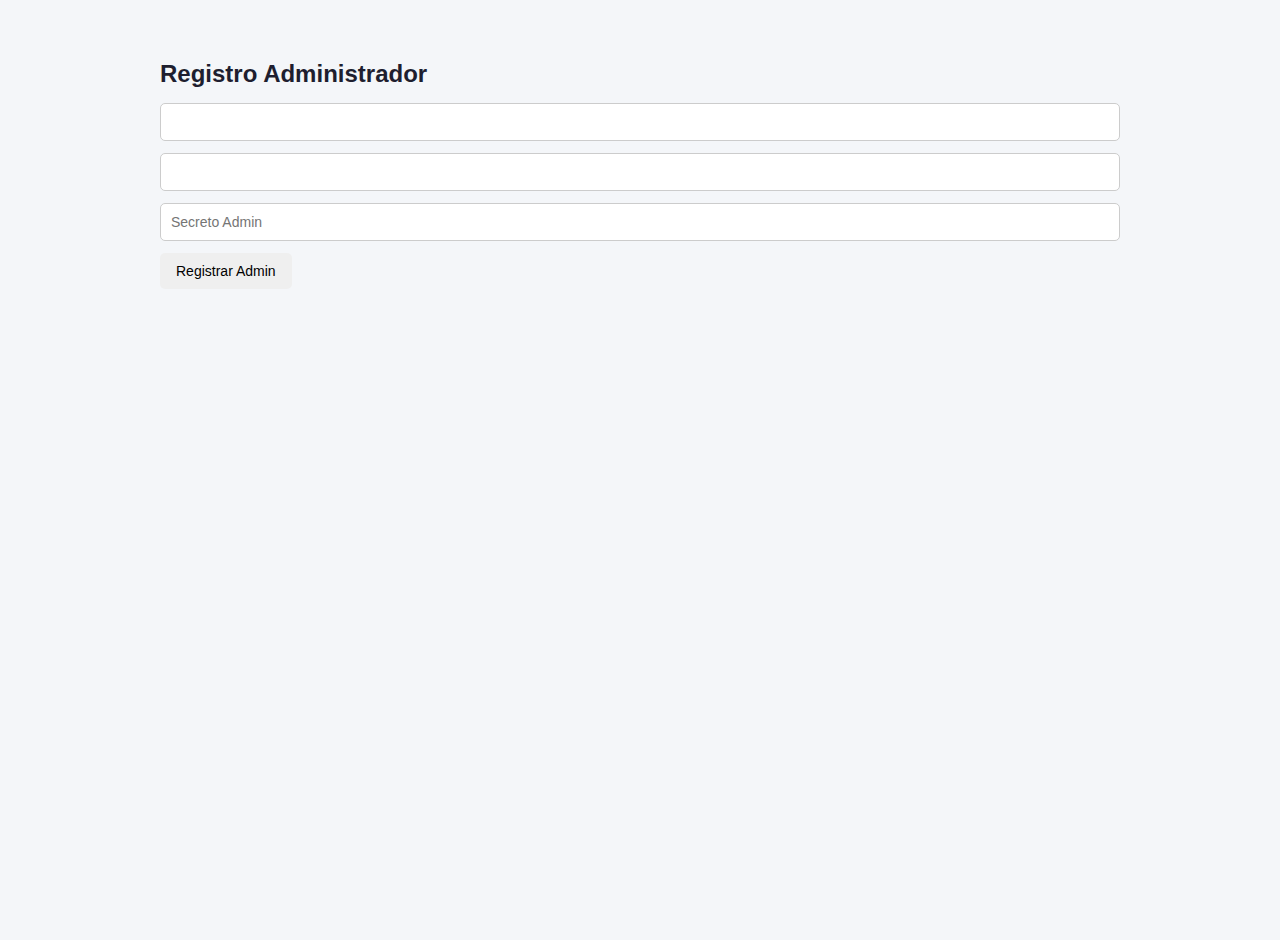
<file: EventoApp/EventosApp/EventosApp/wwwroot/admin-register.html>
<!DOCTYPE html>
<html>
<head>
    <title>Registro Admin</title>
    <link rel='stylesheet' href='css/style.css'>
</head>
<body>
    <div class='container'>
        <h2>Registro Administrador</h2>
        <input id='username'><input id='password' type='password'>
        <input id='secret' placeholder='Secreto Admin'>
        <button onclick='register(true)'>Registrar Admin</button>
    </div>
    <script src='js/auth.js'></script>
</body>
</html>
</file>
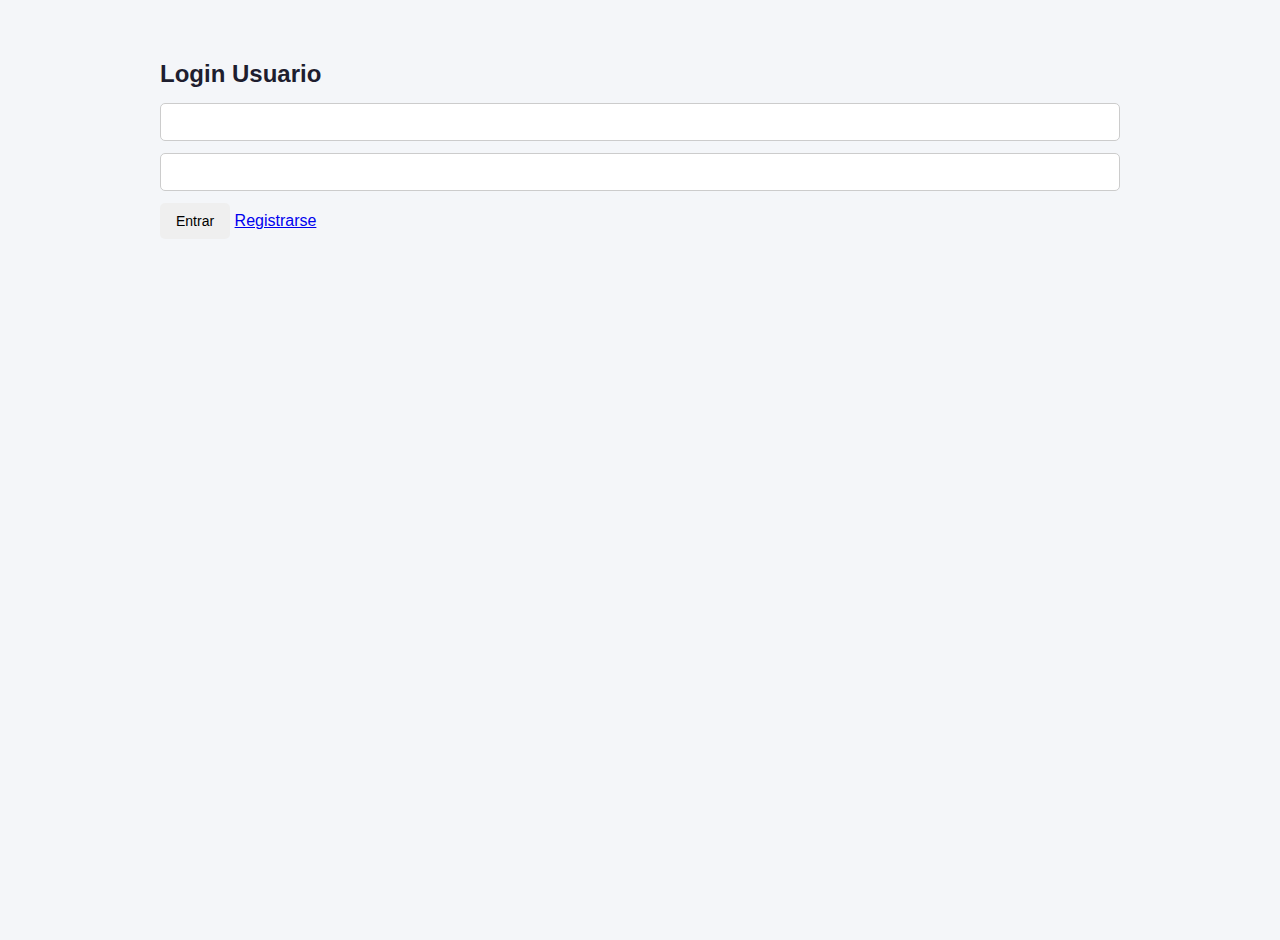
<file: EventoApp/EventosApp/EventosApp/wwwroot/login.html>
<!DOCTYPE html>
<html>
<head>
    <title>Login</title>
    <link rel='stylesheet' href='css/style.css'>
</head>
<body>
    <div class='container'>
        <h2>Login Usuario</h2>
        <input id='username'><input id='password' type='password'>
        <button onclick='login()'>Entrar</button>
        <a href='register.html'>Registrarse</a> 
    </div>
    <script src='js/auth.js'></script>
</body>
</html>
</file>
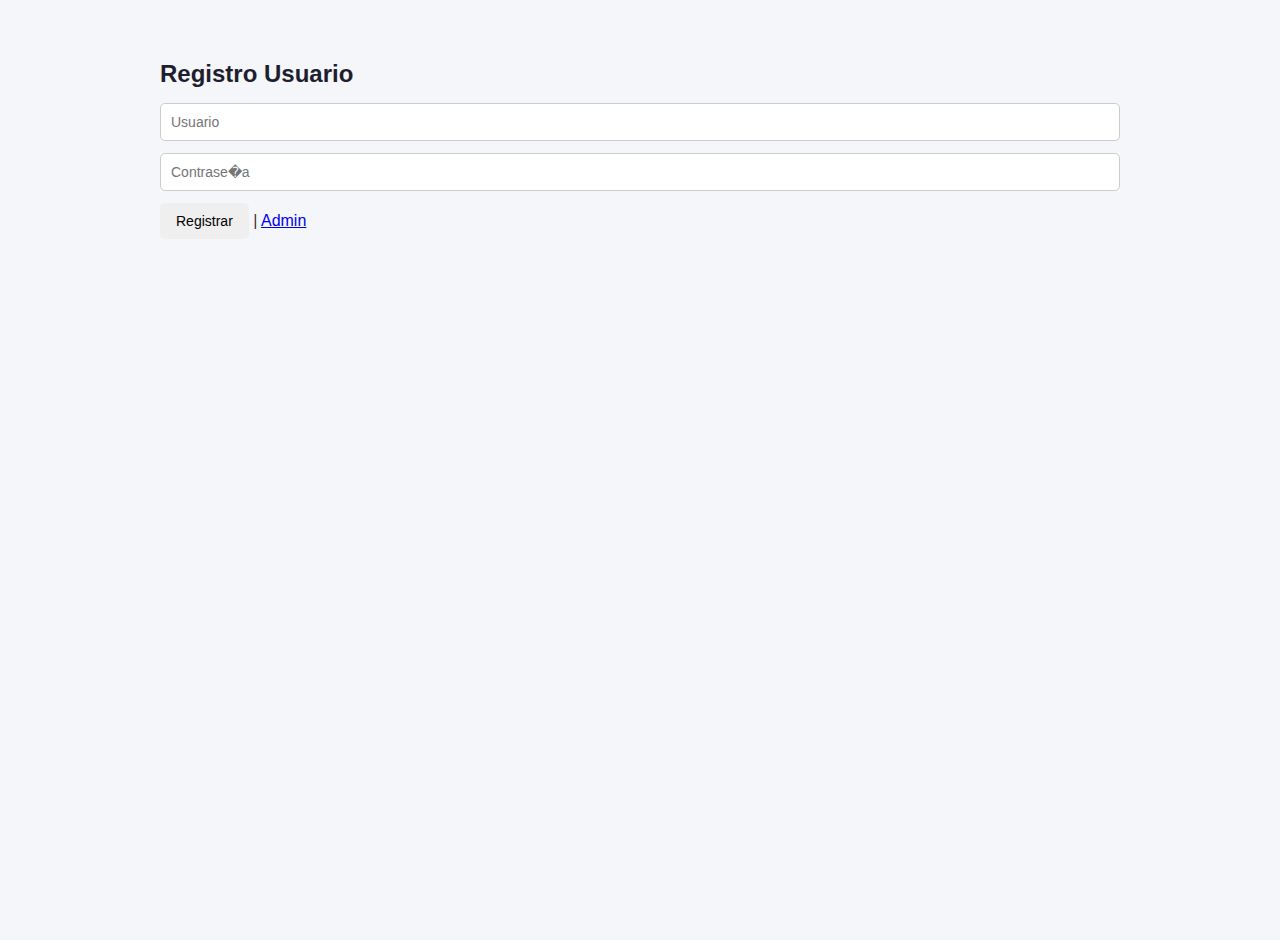
<file: EventoApp/EventosApp/EventosApp/wwwroot/register.html>
<!DOCTYPE html>
<html>
<head>
    <title>Registro</title>
    <link rel="stylesheet" href="css/style.css">
</head>
<body>

    <div class="container">
        <h2>Registro Usuario</h2>
        <input id="username" placeholder="Usuario">
        <input id="password" type="password" placeholder="Contrase�a">
        <button type="button" onclick="register(false)">Registrar</button> | <a href='admin-register.html'>Admin</a>
    </div>

    <script src="js/auth.js"></script>
</body>
</html>
</file>
<file: EventoApp/EventosApp/EventosApp/wwwroot/css/style.css>
* {
    box-sizing: border-box;
    margin: 0;
    padding: 0;
    font-family: "Segoe UI", Tahoma, sans-serif;
}

body {
    background-color: #f4f6f9;
    color: #333;
    min-height: 100vh;
}

.container {
    max-width: 1000px;
    margin: 40px auto;
    padding: 20px;
}

.card {
    background: #ffffff;
    padding: 25px;
    border-radius: 8px;
    box-shadow: 0 6px 15px rgba(0,0,0,0.05);
}

.top-bar {
    display: flex;
    justify-content: space-between;
    align-items: center;
    background: #1e1e2f;
    color: white;
    padding: 15px 30px;
}

.logo {
    font-size: 20px;
    font-weight: 600;
}

.user-actions {
    display: flex;
    align-items: center;
    gap: 10px;
}

    .user-actions span {
        font-size: 14px;
    }

.nav-actions {
    display: flex;
    gap: 10px;
}

    .nav-actions .btn {
        text-decoration: none;
        padding: 6px 14px;
        border-radius: 5px;
        font-size: 14px;
        color: white;
    }

    .nav-actions .btn-primary {
        background: #457b9d;
    }

    .nav-actions .btn-success {
        background: #2a9d8f;
    }

    .nav-actions .btn:hover {
        opacity: 0.85;
    }

h1, h2, h3 {
    margin-bottom: 15px;
    color: #1e1e2f;
}

p {
    margin-bottom: 10px;
    line-height: 1.6;
}

form {
    max-width: 400px;
    margin: auto;
}

input,
select,
textarea {
    width: 100%;
    padding: 10px;
    margin-bottom: 12px;
    border: 1px solid #ccc;
    border-radius: 5px;
    font-size: 14px;
}

    input:focus,
    select:focus,
    textarea:focus {
        outline: none;
        border-color: #457b9d;
    }

button {
    border: none;
    padding: 10px 16px;
    border-radius: 5px;
    cursor: pointer;
    font-size: 14px;
    transition: opacity 0.2s ease;
}

    button:hover {
        opacity: 0.85;
    }

.btn-primary {
    background: #457b9d;
    color: white;
}

.btn-success {
    background: #2a9d8f;
    color: white;
}

.btn-danger {
    background: #e63946;
    color: white;
}

.btn-admin {
    background: #6c757d;
    color: white;
}

.btn-link {
    background: transparent;
    color: #457b9d;
    padding: 0;
}

.event {
    background: white;
    padding: 20px;
    border-radius: 8px;
    margin-bottom: 15px;
    box-shadow: 0 4px 10px rgba(0,0,0,0.05);
}

    .event h3 {
        margin-bottom: 8px;
    }

    .event small {
        color: #777;
    }

table {
    width: 100%;
    border-collapse: collapse;
    background: white;
    margin-top: 15px;
}

th,
td {
    padding: 12px;
    border-bottom: 1px solid #ddd;
    text-align: left;
}

th {
    background: #f0f2f5;
}

.alert {
    padding: 10px;
    border-radius: 5px;
    margin-bottom: 15px;
    font-size: 14px;
}

.alert-success {
    background: #e6f7f4;
    color: #2a9d8f;
}

.alert-error {
    background: #fdecea;
    color: #e63946;
}

footer {
    text-align: center;
    padding: 20px;
    color: #777;
    font-size: 13px;
}

.search-section {
    margin-bottom: 18px;
}

    .search-section input {
        padding: 14px;
        font-size: 15px;
        border-radius: 10px;
    }

.filters-bar {
    display: grid;
    grid-template-columns: 1.3fr 1fr 1fr auto auto auto;
    gap: 12px;
    align-items: center;
    margin-bottom: 30px;
}

    .filters-bar input[type="text"],
    .filters-bar input[type="date"] {
        padding: 10px;
        border-radius: 8px;
        font-size: 14px;
    }

    .filters-bar button {
        height: 42px;
        padding: 0 18px;
        border-radius: 8px;
    }

.checkbox-group {
    display: flex;
    align-items: center;
    gap: 6px;
    white-space: nowrap;
}

    .checkbox-group input[type="checkbox"] {
        width: 16px;
        height: 16px;
        cursor: pointer;
        accent-color: #457b9d;
    }

    .checkbox-group label {
        font-size: 14px;
        cursor: pointer;
    }

@media (max-width: 900px) {
    .filters-bar {
        grid-template-columns: 1fr 1fr;
    }

        .filters-bar button {
            grid-column: span 2;
        }
}

@media (max-width: 500px) {
    .filters-bar {
        grid-template-columns: 1fr;
    }
}
</file>
